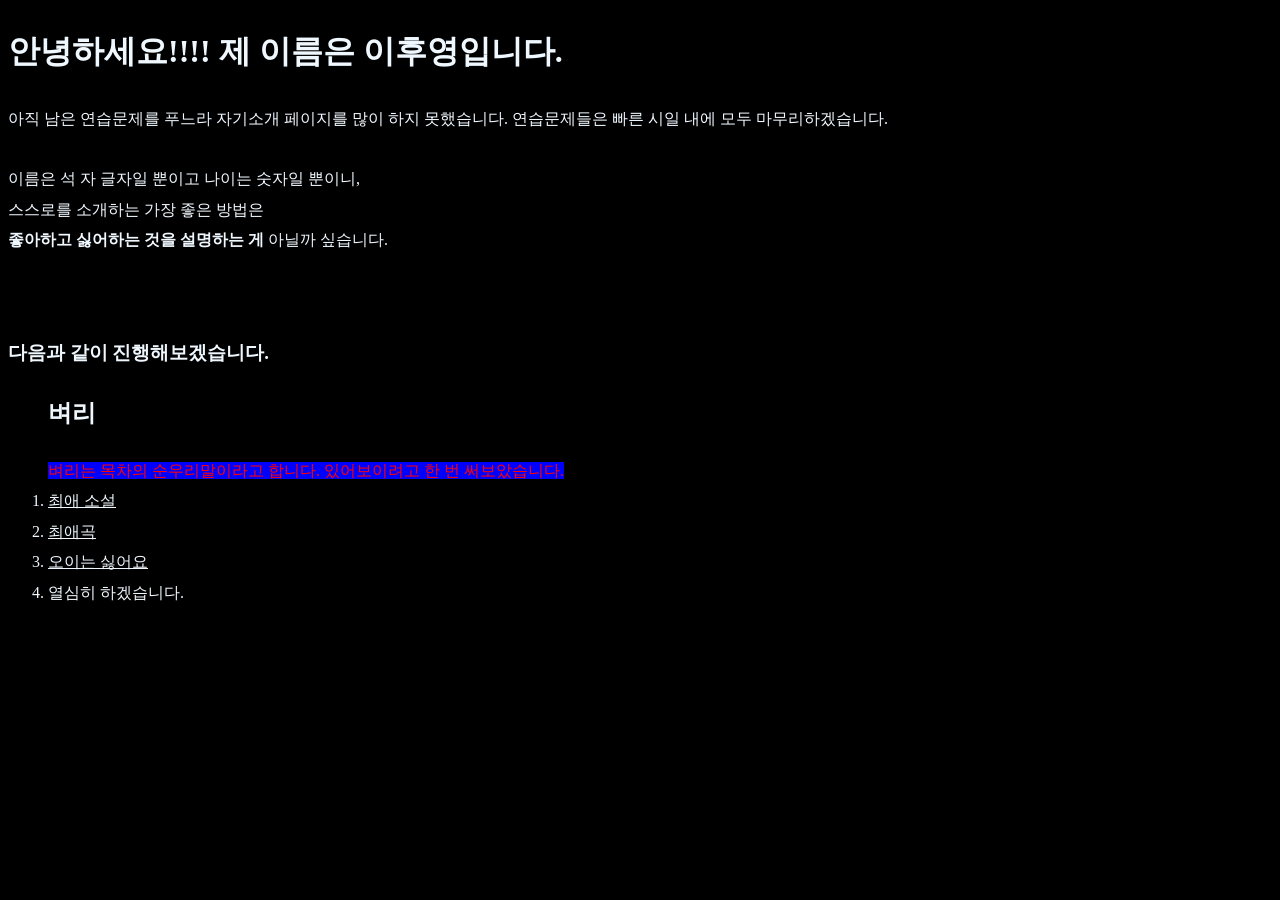
<file: index.html>
<!DOCTYPE html>
<html lang="en">

<head>
    <meta charset = "UTF-8">
    <meta name = "viewpoint" content="width=device-width", initial-sclae="1.0">
    <title>이후영 자기소개- 홈</title>
    <link rel="stylesheet" href="./index.css">

</head>

<body>

<h1>안녕하세요!!!! 제 이름은 이후영입니다.</h1>
아직 남은 연습문제를 푸느라 자기소개 페이지를 많이 하지 못했습니다. 연습문제들은 빠른 시일 내에 모두 마무리하겠습니다.
<br/>
<br/>
이름은 석 자 글자일 뿐이고 나이는 숫자일 뿐이니,
<br/>
스스로를 소개하는 가장 좋은 방법은 <br/><b>좋아하고 싫어하는 것을 설명하는 게</b> 아닐까 싶습니다.
<br/>
<br/>
<br/>
<h3>다음과 같이 진행해보겠습니다.</h3>
<ol>
    <div id="벼리">
        <h2>벼리</h2>
        <span id="벼리에대한주접">벼리는 목차의 순우리말이라고 합니다. 있어보이려고 한 번 써보았습니다.</span>

    </div>
    
    <li><a href="./자기소개-1984.html">최애 소설</a></li>
    <li><a href="./자기소개-로마네스크.html">최애곡</a></li>
    <li><a href="https://health.chosun.com/site/data/html_dir/2024/01/30/2024013002326.html">오이는 싫어요</a></li>
    <li>열심히 하겠습니다.</li>


<br/>
<br/>


</body>
</file>
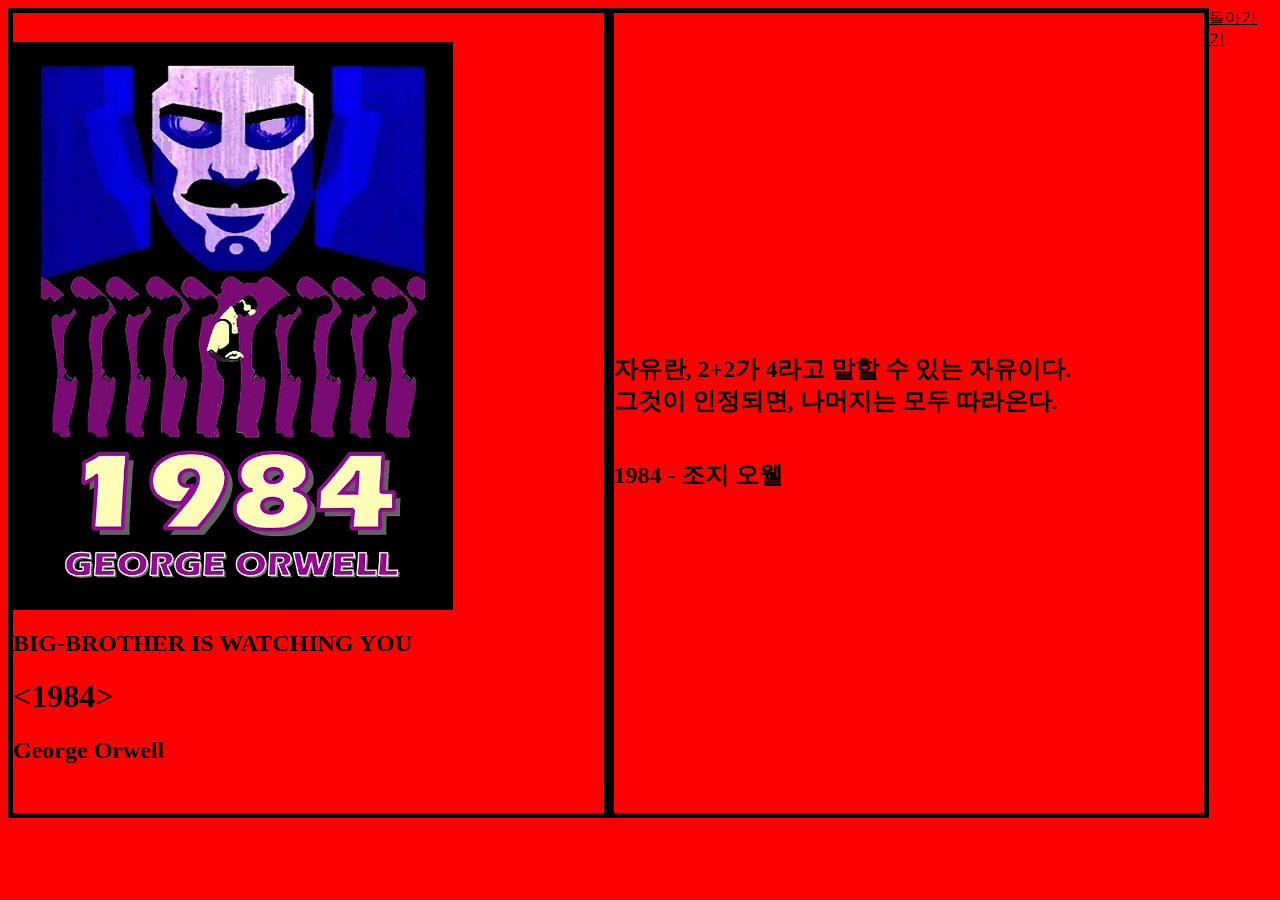
<file: 자기소개-1984.html>
<!DOCTYPE html>
<html lang="en">

<head>
    <meta charset = "UTF-8">
    <meta name="viewport" content="width=device-width, initial-scale=1.0">
    <title>이후영 자기소개 - 1984</title>
    <link rel="stylesheet" href="./자기소개-1984.css">

</head>
<body>

<div class="outer1">
    <img class="inner1" src="./1984.jpg" width="440px" alt="빅 브라더 사진">
    <h2 class="inner1">BIG-BROTHER IS WATCHING YOU</h2>
    <h1 class="inner1" id="제목"><1984></h1>
    <h2 class="inner1">George Orwell</h2>
    
</div>
<div class="outer1">
    <br/>
    <!-- <img class="inner1" src="../../resources/1984.jpg" width="440px" alt="빅 브라더 사진"> -->
    <h2 class="inner1">자유란, 2+2가 4라고 말할 수 있는 자유이다. <br/>그것이 인정되면, 나머지는 모두 따라온다.</h2>
    <h1 class="inner1" id="제목"></h1>
    <h2 class="inner1">1984 - 조지 오웰</h2>
    
</div>








<br/><br/><br/><br/><br/><br/><br/><br/><br/>
<a href="./index.html">돌아가기</a>


</body>
</file>
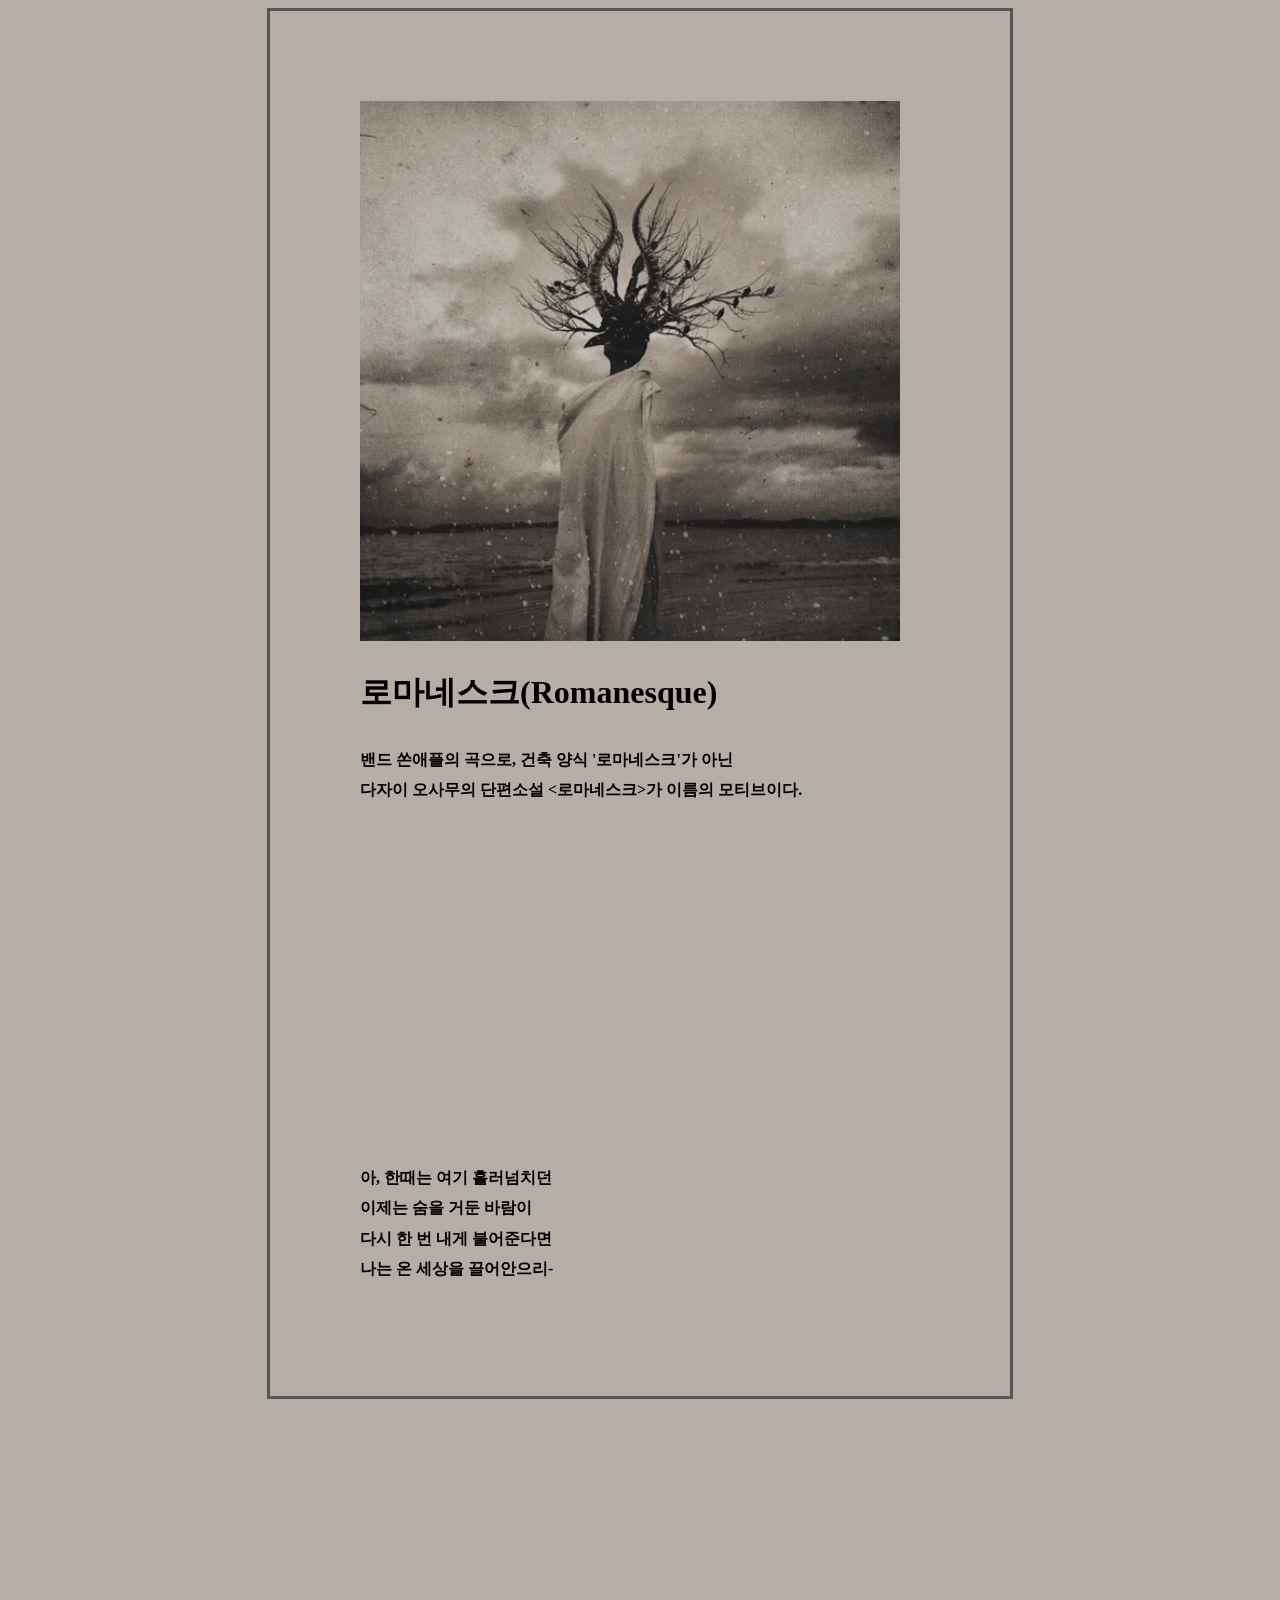
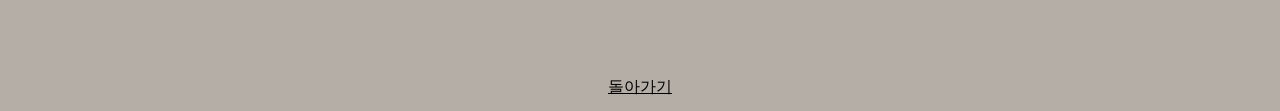
<file: 자기소개-로마네스크.html>
<!DOCTYPE html>
<html lang="en">

<head>
    <meta charset = "UTF-8">
    <meta name="viewport" content="width=device-width, initial-scale=1.0">
    <title>이후영 자기소개-로마네스크</title>
    <link rel="stylesheet" href="./자기소개-로마네스크.css">

</head>
<body>

<div class="outer1">

    <img class="inner1" 
        src="./계몽.webp" width="540px" alt="계몽 앨범커버">
    <h1 class="inner1">로마네스크(Romanesque)</h1>
    
    <h4 class="inner1">밴드 쏜애플의 곡으로, 건축 양식 '로마네스크'가 아닌 <br/>다자이 오사무의 단편소설 <로마네스크>가 이름의 모티브이다.</h2>

    <iframe class="inner1"
    width="560" 
    height="315" 
    src="https://www.youtube.com/embed/d9iPnELxm3M" 
    title="YouTube video player" 
    frameborder="0" 
    allow="accelerometer; autoplay; clipboard-write; encrypted-media; gyroscope; picture-in-picture; web-share" 
    allowfullscreen>
    </iframe>
    
    <!-- <h2>
        
            아, 한때는 여기 흘러넘치던 <br/>
            이제는 숨을 거둔 바람이<br/>
            다시 한 번 내게 불어준다면<br/>
            나는 온 세상을 끌어안으리...<br/>
        
    </h2>
         -->
    <div class="inner">
        <h4>
            <p class="italic-text">
                아, 한때는 여기 흘러넘치던<br/>
                이제는 숨을 거둔 바람이<br/>
                다시 한 번 내게 불어준다면<br/>
                나는 온 세상을 끌어안으리-<br/>
            </p>
        </h4>
    </div>
</div>

    








<br/><br/><br/><br/><br/><br/><br/><br/><br/>
<a href="./index.html">돌아가기</a>


</body>
</file>
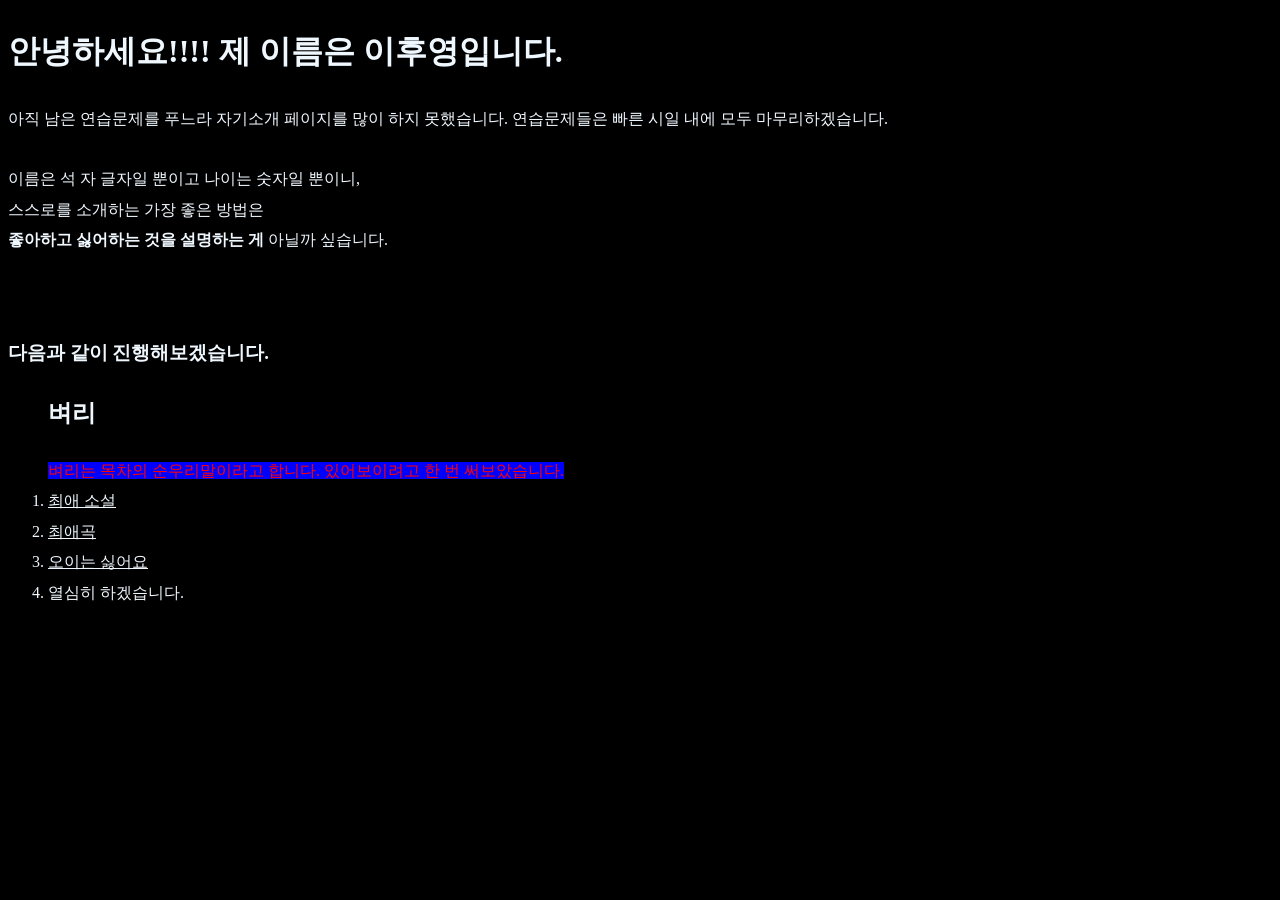
<file: 자기소개.html>
<!DOCTYPE html>
<html lang="en">

<head>
    <meta charset = "UTF-8">
    <meta name = "viewpoint" content="width=device-width", initial-sclae="1.0">
    <title>이후영 자기소개- 홈</title>
    <link rel="stylesheet" href="./자기소개.css">

</head>

<body>

<h1>안녕하세요!!!! 제 이름은 이후영입니다.</h1>
아직 남은 연습문제를 푸느라 자기소개 페이지를 많이 하지 못했습니다. 연습문제들은 빠른 시일 내에 모두 마무리하겠습니다.
<br/>
<br/>
이름은 석 자 글자일 뿐이고 나이는 숫자일 뿐이니,
<br/>
스스로를 소개하는 가장 좋은 방법은 <br/><b>좋아하고 싫어하는 것을 설명하는 게</b> 아닐까 싶습니다.
<br/>
<br/>
<br/>
<h3>다음과 같이 진행해보겠습니다.</h3>
<ol>
    <div id="벼리">
        <h2>벼리</h2>
        <span id="벼리에대한주접">벼리는 목차의 순우리말이라고 합니다. 있어보이려고 한 번 써보았습니다.</span>

    </div>
    
    <li><a href="./자기소개-1984.html">최애 소설</a></li>
    <li><a href="./자기소개-로마네스크.html">최애곡</a></li>
    <li><a href="https://health.chosun.com/site/data/html_dir/2024/01/30/2024013002326.html">오이는 싫어요</a></li>
    <li>열심히 하겠습니다.</li>


<br/>
<br/>


</body>
</file>
<file: index.css>
#벼리>h2:hover{
    transition: 1s;
    font-family: 궁서체;
    font-size: 3em;
    font-weight : 900;
    font-style: italic;
    color: yellow(36,110,220,0.702);
    text-decoration: none;
    
    text-transform: capitalize;

    text-shadow: 0px 0px 4px #ccc,
                    0px -5px 4px #ff3,
                    2px -10px 6px #fd3,
                    -2px -15px 11px #f80,
                    2px -19px 18px #f20;

    letter-spacing: 10px;
    word-spacing: 30px;
    animation-fill-mode: forwards;
}

#벼리에대한주접{
    color: red;
    size: 3px;
    font-size: 0.8;
    background-color: blue;
}

*{
    background-color: black;
    color:aliceblue;
    line-height: 1.9;
}
</file>
<file: 자기소개-1984.css>
*{
    background-color: red;
    color:black;
}

body{
    display: flex;
    justify-content: center;
    align-items: ;
    /* place-items: center */
}
.outer1{
    width:600px;
    height: 800px;
    border: 5px solid black;
    /* justify-items: center; */
    place-items: center center;
    align-content: space-evenly;

    
}

.inner1{
    display:grid
}
</file>
<file: 자기소개-로마네스크.css>
*{
    background-color: rgba(181, 174, 166);
    color:black;
    line-height: 1.9;
}

body{
    display: flex;
    justify-content: center;
    flex-direction: column;
    align-items: center;
    /* align-items: ; */
    /* place-items: center */
}
.outer1{
    /* width:900px; */

    /* 자식 요소 중 가장 큰 요소(560px)의 너비에 딱 맞춤 */
    width: fit-content; 
  
  /* 양옆에 살짝 여유 공간(좌우 20px) 추가 */
    padding: 90px;

    /* height: 800px; */
    border: 3px solid rgb(87, 85, 85);
    /* justify-items: center; */
    
    place-items: center center;
    align-content: space-evenly;

    
}
.outer2{
    width:600px;

    /* 자식 요소 중 가장 큰 요소(560px)의 너비에 딱 맞춤 */
    /* width: fit-content;  */


    border: 3px solid rgb(87, 85, 85);
    /* justify-items: center; */
    place-items: center center;
    align-content: space-evenly;
    

    
}
.inner1{
    display:grid
}
</file>
<file: 자기소개.css>
#벼리>h2:hover{
    transition: 1s;
    font-family: 궁서체;
    font-size: 3em;
    font-weight : 900;
    font-style: italic;
    color: yellow(36,110,220,0.702);
    text-decoration: none;
    
    text-transform: capitalize;

    text-shadow: 0px 0px 4px #ccc,
                    0px -5px 4px #ff3,
                    2px -10px 6px #fd3,
                    -2px -15px 11px #f80,
                    2px -19px 18px #f20;

    letter-spacing: 10px;
    word-spacing: 30px;
    animation-fill-mode: forwards;
}

#벼리에대한주접{
    color: red;
    size: 3px;
    font-size: 0.8;
    background-color: blue;
}

*{
    background-color: black;
    color:aliceblue;
    line-height: 1.9;
}
</file>
